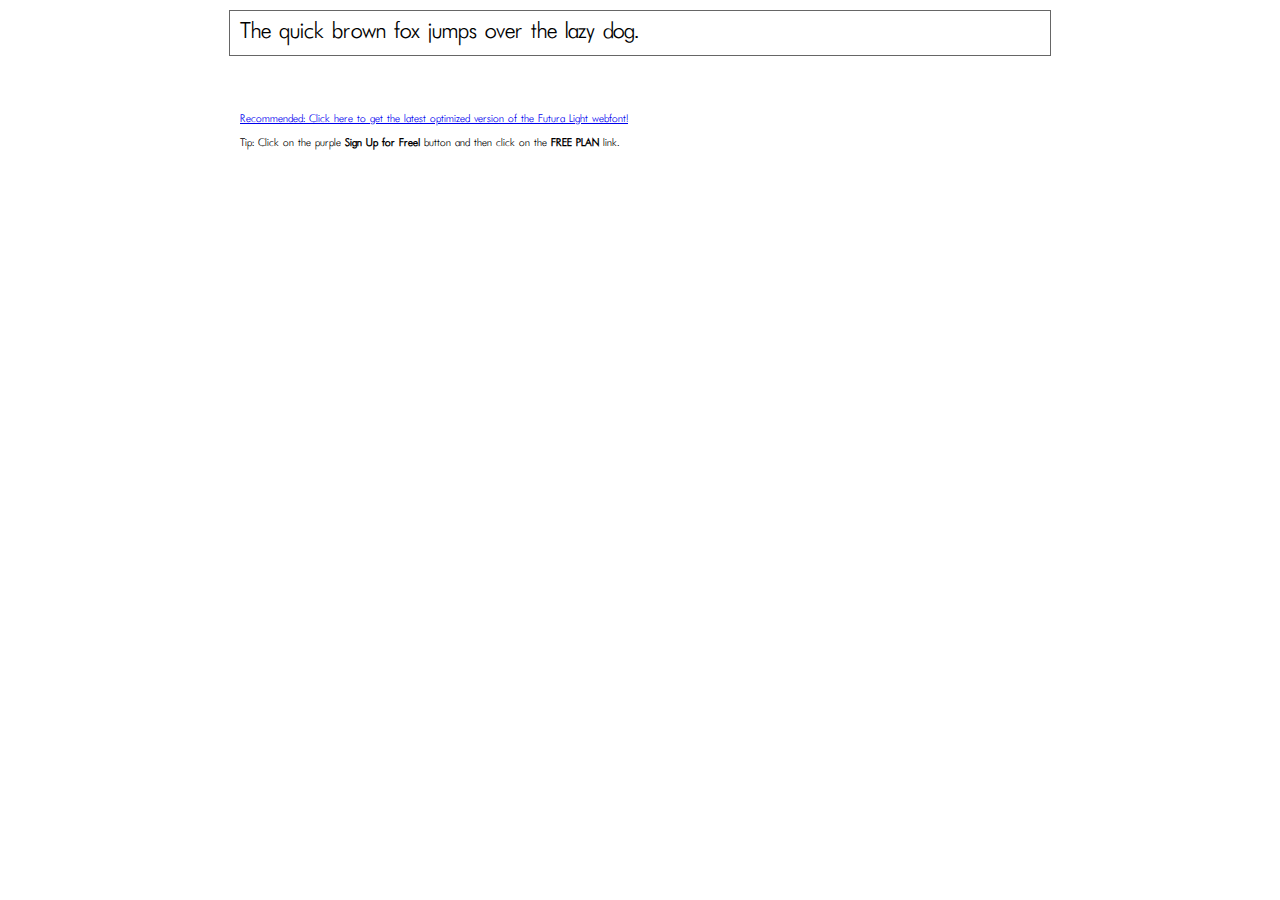
<file: fonts/FuturaLight Light/demo.html>
<!DOCTYPE html PUBLIC "-//W3C//DTD XHTML 1.0 Transitional//EN" "http://www.w3.org/TR/xhtml1/DTD/xhtml1-transitional.dtd">
<html xmlns="http://www.w3.org/1999/xhtml">
<head>
	<meta http-equiv="Content-Type" content="text/html; charset=utf-8" />
	<title>@font-face Demo</title>
	<link rel="stylesheet" href="fonts.css" type="text/css" charset="utf-8" />
	<style type="text/css">
	body {
		background-color:white;
		font-family:Verdana,Tahoma,Arial,Sans-Serif;
		color:black;
		font-size:12px;
	}

	.demo
	{
		font-family:'Conv_FuturaLight Light',Sans-Serif;
		width:800px;
		margin:10px auto;
		text-align:left;
		border:1px solid #666;
		padding:10px;
	}

	.hint
	{
		font-family:'Conv_FuturaLight Light',Sans-Serif;
		width:800px;
		margin:10px auto;
		text-align:left;
		border:1px;
		padding:10px;
	}
	</style>
</head>
<body>
	<div class="demo" style="font-size:25px">
		The quick brown fox jumps over the lazy dog.
	</div>


	<br>
	<br>
	<div class="hint">
		<a href="http://www.fonts.com/font/linotype/futura/light/web-font?SiteId=64">Recommended: Click here to get the latest optimized version of the Futura Light webfont!</a><br /><br />
		Tip: Click on the purple <strong>Sign Up for Free!</strong> button and then click on the <strong>FREE PLAN</strong> link.
	</div>
</body>
</html>
</file>
<file: fonts/FuturaLight Light/fonts.css>
/** Generated by FG **/
@font-face {
	font-family: 'Conv_FuturaLight Light';
	src: url('fonts/FuturaLight Light.eot');
	src: local('☺'), url('fonts/FuturaLight Light.woff') format('woff'), url('fonts/FuturaLight Light.ttf') format('truetype'), url('fonts/FuturaLight Light.svg') format('svg');
	font-weight: normal;
	font-style: normal;
}
</file>
